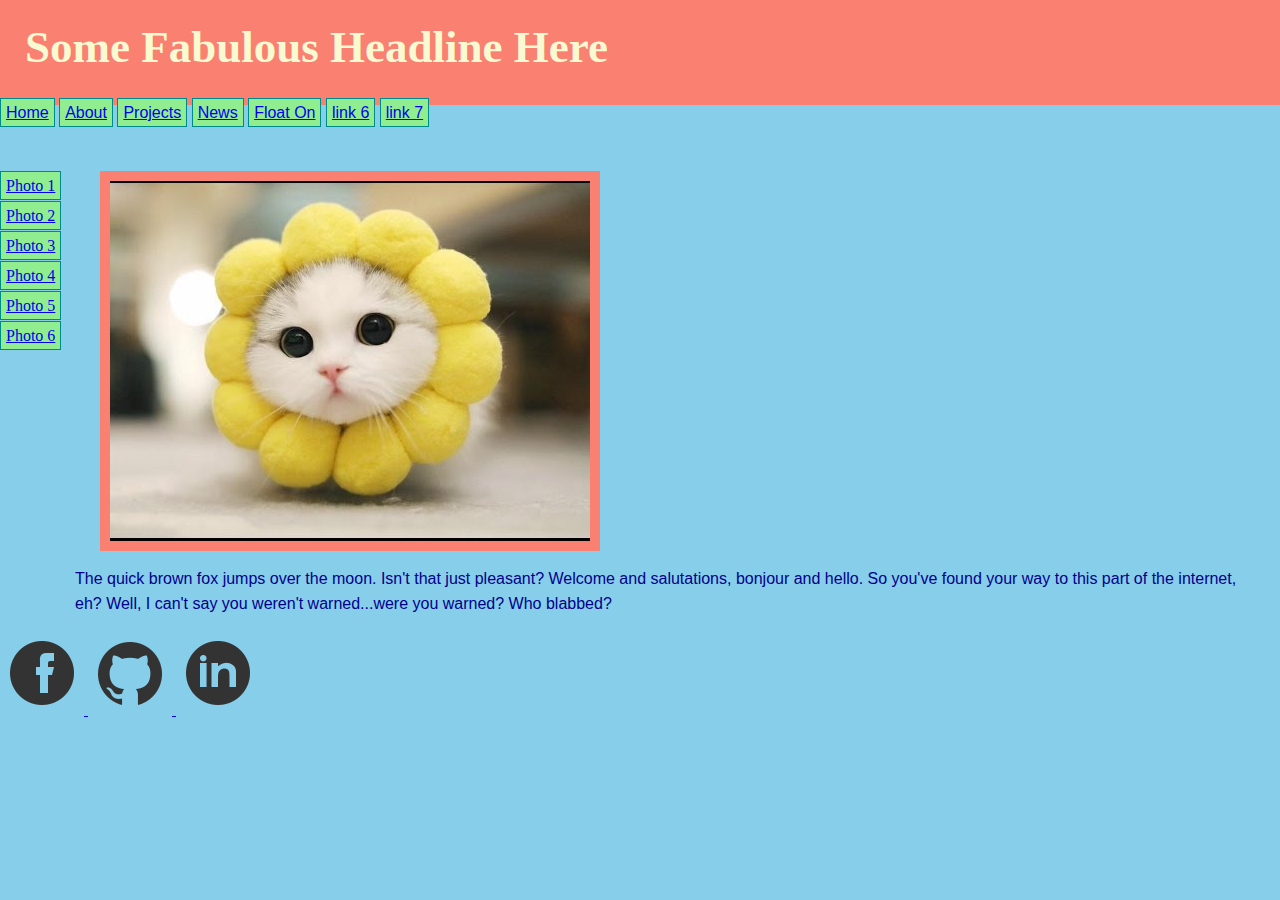
<file: index.html>
<!DOCTYPE html>
<html lang="en">

<head>
  <meta charset="utf-8" />
  <title>Mockup Assignment</title>
   <link rel="stylesheet" type="text/css" href="styles/meyer-reset.css">
  
  <link rel="stylesheet" type="text/css" href="styles/stylesheet.css">
</head>

<body>
  <article class="content-wrapper"><!-- content wrapper that encompases all my code so I cn center it on the page. -->
    
    
      <header><!-- headline and main nav -->
        <!-- header with an h1 -->
    <h1>Some Fabulous Headline Here</h1>
    
    <nav class="main-nav">
       <ul>
        <li><a href="index.html">Home</a></li>
        <li><a href="about.html">About</a></li>
        <li><a href="projects.html">Projects</a></li>
        <li><a href="#">News</a></li>
        <li><a href="#">Float On</a></li>
        <li><a href="#">link 6</a></li>
        <li><a href="#">link 7</a></li>
      
      </ul>
    </nav>
    </header>
    
    <!-- Aside that contains an ul  with (a) tags going to new page-->
    
    <aside>
      <nav>
       <ul class="nav">
        <li><a href="#">Photo 1</a></li>
        <li><a href="#">Photo 2</a></li>
        <li><a href="#">Photo 3</a></li>
        <li><a href="#">Photo 4</a></li>
        <li><a href="#">Photo 5</a></li>
        <li><a href="#">Photo 6</a></li>
      
      </ul>
    </nav>
    </aside>
<img src="images/FLower-cat.jpg" id="img1">
    
 <p> The quick brown fox jumps over the moon. Isn't that just pleasant?  Welcome and salutations, bonjour and hello.  So you've found your way to this part of the internet, eh? Well, I can't say you weren't warned...were you warned? Who blabbed?
    </p>
  
  </article>
  <!-- Footer with three images -->
  
  
  <footer>
   <a href= "https://www.facebook.com"> <img src="images/facebook.png" alt="Facebook logo">
    </a>
    <a href= "https://www.github.com"><img src="images/github.png" alt="github logo">
    </a>
    <a href= "https://www.linkedin.com">
    <img src="images/linked-in.png" alt= "linked-in logo">
    </a>
    
    </footer>


</body>

</html>

  <!-- footer with social media links -->

<!-- content wrapper that encompasses all my code so I can center it on the page -->
<!-- Header with an h1 -->
<!-- Nav with unordered list -->
<!-- Aside that contains an ul  with (a) tags going to new page-->
<!-- Article or section for gray area with a fig and figcaption -->
<!-- Footer with three images with links to those websites-->
</file>
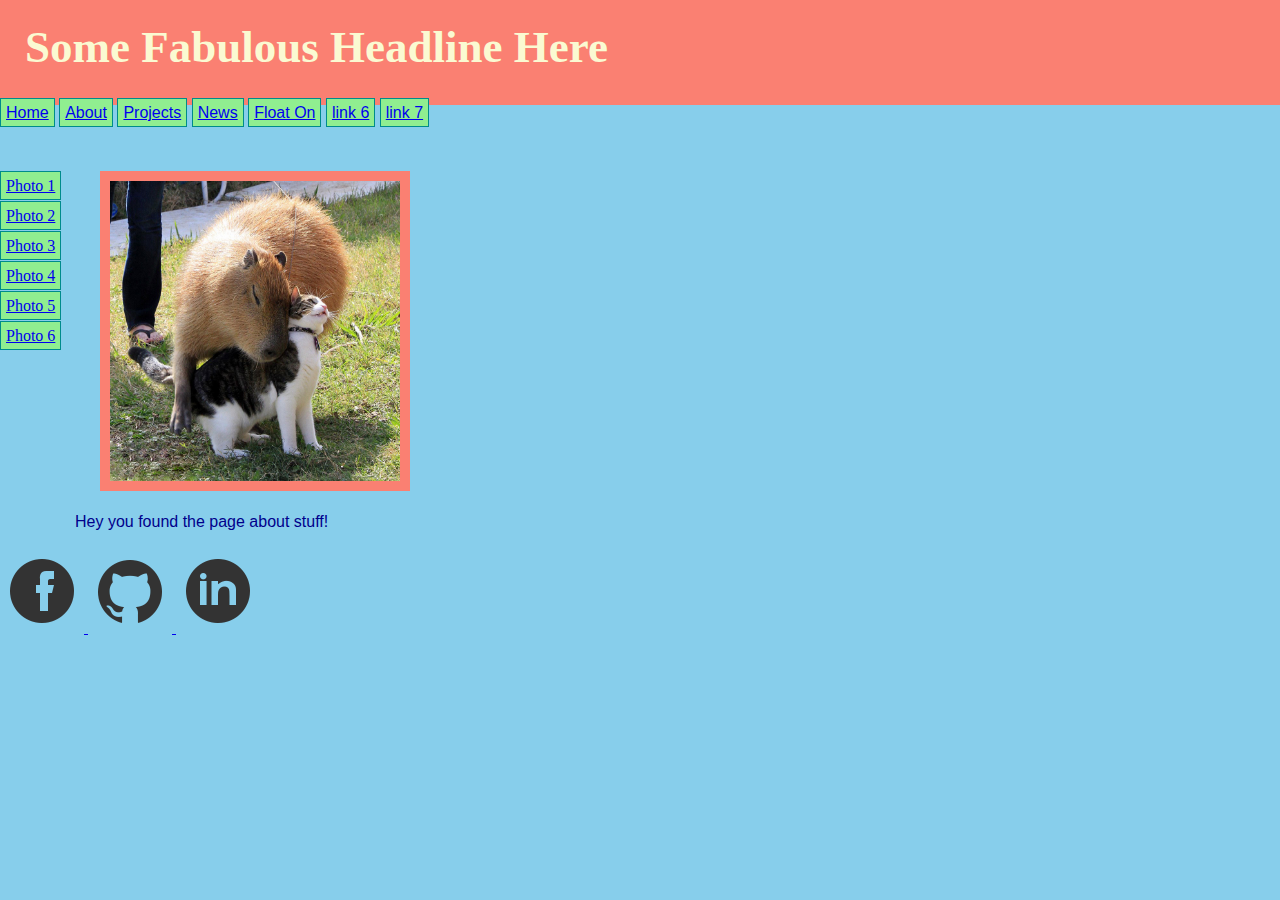
<file: about.html>
<!DOCTYPE html>
<html lang="en">

<head>
  <meta charset="utf-8" />
  <title>Mockup Assignment</title>
   <link rel="stylesheet" type="text/css" href="styles/meyer-reset.css">
  
  <link rel="stylesheet" type="text/css" href="styles/stylesheet.css">
</head>

<body>
  <article class="content-wrapper"><!-- content wrapper that encompases all my code so I cn center it on the page. -->
    
    
      <header><!-- headline and main nav -->
        <!-- header with an h1 -->
    <h1>Some Fabulous Headline Here</h1>
    
    <nav class="main-nav">
       <ul>
        <li><a href="index.html">Home</a></li>
        <li><a href="about.html">About</a></li>
        <li><a href="projects.html">Projects</a></li>
        <li><a href="#">News</a></li>
        <li><a href="#">Float On</a></li>
        <li><a href="#">link 6</a></li>
        <li><a href="#">link 7</a></li>
      
      </ul>
    </nav>
    </header>
    
    <!-- Aside that contains an ul  with (a) tags going to new page-->
    
    <aside>
      <nav>
       <ul class="nav">
        <li><a href="#">Photo 1</a></li>
        <li><a href="#">Photo 2</a></li>
        <li><a href="#">Photo 3</a></li>
        <li><a href="#">Photo 4</a></li>
        <li><a href="#">Photo 5</a></li>
        <li><a href="#">Photo 6</a></li>
      
      </ul>
    </nav>
    </aside>
    <img src="images/Capy%20and%20Cat.jpg " alt= "capybara and cat hugs" style= "width:290px; height:300px;" id="img2"/>
  
      <p> Hey you found the page about stuff!
    </p>
  
  
  </article>
  <!-- Footer with three images -->
  
  <footer>
    <a href= "https://www.facebook.com"> <img src="images/facebook.png" alt="Facebook logo">
    </a>
    <a href= "https://www.github.com"><img src="images/github.png" alt="github logo">
    </a>
    <a href= "https://www.linkedin.com">
    <img src="images/linked-in.png" alt= "linked-in logo">
    </a>
    
    </footer>


</body>

</html>
</file>
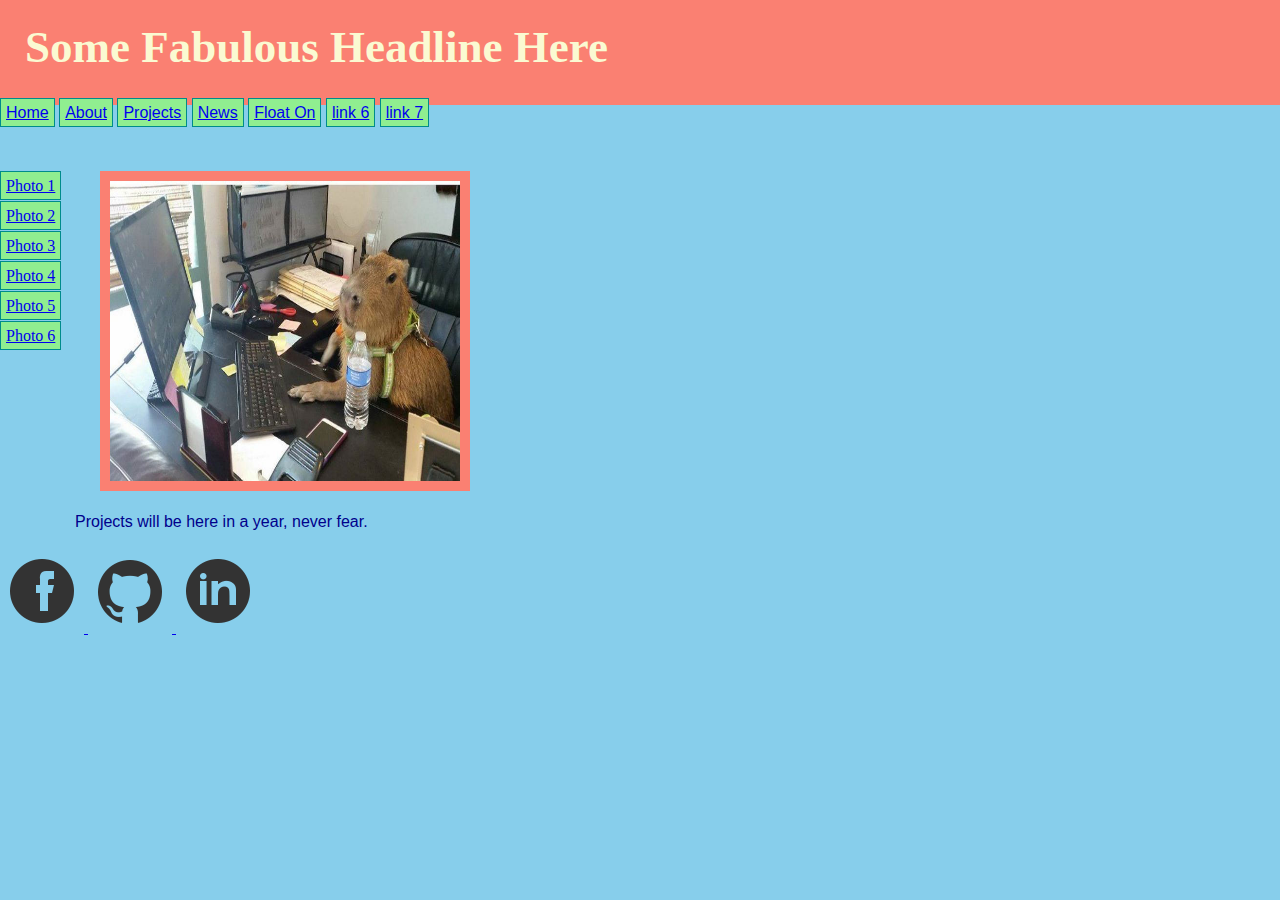
<file: projects.html>
<!DOCTYPE html>
<html lang="en">

<head>
  <meta charset="utf-8" />
  <title>Mockup Assignment</title>
   <link rel="stylesheet" type="text/css" href="styles/meyer-reset.css">
  
  <link rel="stylesheet" type="text/css" href="styles/stylesheet.css">
</head>

<body>
  <article class="content-wrapper"><!-- content wrapper that encompases all my code so I cn center it on the page. -->
    
    
      <header><!-- headline and main nav -->
        <!-- header with an h1 -->
    <h1>Some Fabulous Headline Here</h1>
    
    <nav class="main-nav">
       <ul>
        <li><a href="index.html">Home</a></li>
        <li><a href="about.html">About</a></li>
        <li><a href="projects.html">Projects</a></li>
        <li><a href="#">News</a></li>
        <li><a href="#">Float On</a></li>
        <li><a href="#">link 6</a></li>
        <li><a href="#">link 7</a></li>
      
      </ul>
    </nav>
    </header>
    
    <!-- Aside that contains an ul  with (a) tags going to new page-->
    
    <aside>
      <nav>
       <ul class="nav">
        <li><a href="#">Photo 1</a></li>
        <li><a href="#">Photo 2</a></li>
        <li><a href="#">Photo 3</a></li>
        <li><a href="#">Photo 4</a></li>
        <li><a href="#">Photo 5</a></li>
        <li><a href="#">Photo 6</a></li>
      
      </ul>
    </nav>
    </aside>
    
    <img src= "images/Business-capybara.jpg" alt= "capybara does projects" style= "width:350px; height:300px;" id="img2"/>
  
      <p> Projects will be here in a year, never fear.
    </p>
  
  
  </article>
  <!-- Footer with three images -->
  
  <footer>
    <a href= "https://www.facebook.com"> <img src="images/facebook.png" alt="Facebook logo">
    </a>
    <a href= "https://www.github.com"><img src="images/github.png" alt="github logo">
    </a>
    <a href= "https://www.linkedin.com">
    <img src="images/linked-in.png" alt= "linked-in logo">
    </a>
    
    </footer>


</body>

</html>
</file>
<file: styles/stylesheet.css>
body  {
   /* Change my background color.*/
  background: skyblue;
}

.content-wrapper { /* Center on page, set width */
  float: center;
  width:auto;

        
}
header h1{
  /* make bigger and color, Change our font family to a sans serif. */
  font-size: 45px;
  font-family: cursive;
  font-style: normal;
  text-align: left;
  color: lightgoldenrodyellow;
  float: none;
  background-color: salmon;
  padding-left: 25px;
  padding-right: 25px;
  padding-top: 25px;
  padding-bottom: 35px;
  border-bottom: salmon;
}

nav.main-nav {
  /* Change background color, remove bullets, border on each individual nav element, float the links, center our content within the links, width on links, font color, font change family*/
  display: inline; 
  font-family: sans-serif;
  text-align: left;
  float:center;
}

li {
  display: inline;
  background-color: lightgreen;
  border: 1px solid darkcyan;
  padding: 5px;
  
}
aside {
  /*clear float, background color, float, font color */
  border: 10px;
  line-height: 30px;
  
}

aside ul {
  /* clear both, links? */
  float: left;
  margin: 0;
  padding: 10p;
  width: 100px;
 
}
a:hover {
  background-color: mediumaquamarine;
  padding: inherit;
}

article {
  
  /* background-color, float to the right?, font size*/
  align-content: center;
  background-color: skyblue;
  float: center;
}
aside{
  padding-top:50px;
  float: inherit;
}

#img1 { 
  border: 10px solid salmon;
  display:inherit;
  float: center;
  
}

#img2 {
  border: 10px solid salmon;
  float: center;
}

p{
  font-family: sans-serif;
  font-size: 12pt;
  color: darkblue;
  padding: 15px;
  padding-left: 75px;
  line-height: 25px;
  float: center;
}

figure { 
  /* we want to center that using margin:auto, size of font */
  margin:auto;
  font-size: 10pt;
}
footer img {
  /* float the images, create links, center-links */
  align-content: center;
  padding-bottom: 10px;
  padding-left: 10px;
  padding-right: 10px;
  padding-top: 10px;
}
</file>
